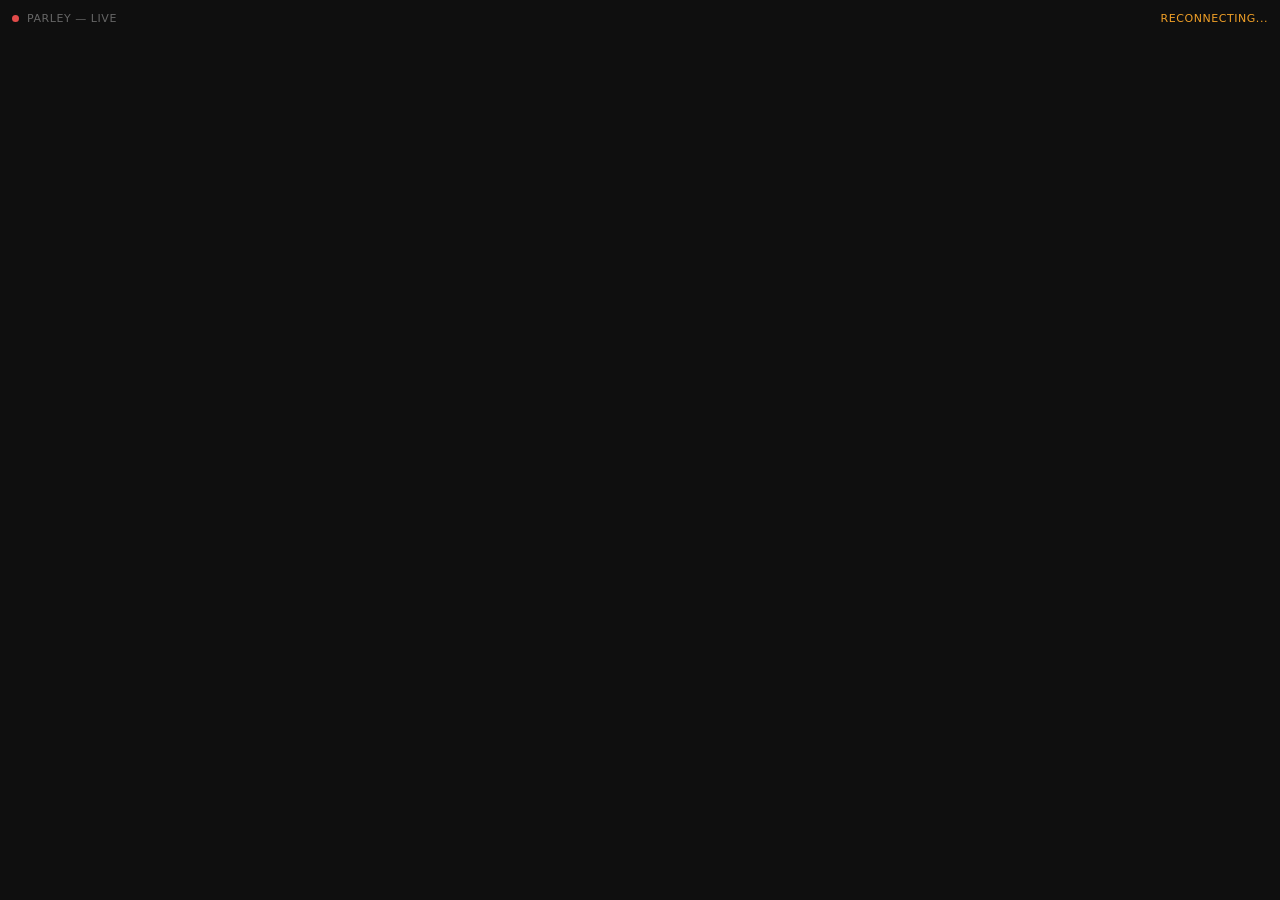
<file: overlay/index.html>
<!DOCTYPE html>
<html lang="en">
<head>
  <meta charset="UTF-8">
  <title>Parley</title>
  <link rel="stylesheet" href="/overlay/style.css">
</head>
<body>
  <div class="header">
    <div class="dot"></div>
    <span>Parley — live</span>
    <span id="status" class="status">connecting...</span>
  </div>
  <div id="feed"></div>
  <script src="/overlay/app.js"></script>
</body>
</html>
</file>
<file: overlay/style.css>
* { box-sizing: border-box; margin: 0; padding: 0; }
body { font-family: system-ui, sans-serif; background: #0f0f0f; color: #e8e8e8; padding: 12px; min-height: 100vh; }
.header { display: flex; align-items: center; gap: 8px; font-size: 11px; color: #666; margin-bottom: 14px; letter-spacing: 0.05em; text-transform: uppercase; }
.dot { width: 7px; height: 7px; border-radius: 50%; background: #e24b4a; animation: pulse 1.4s ease-in-out infinite; }
@keyframes pulse { 0%,100%{opacity:1} 50%{opacity:.3} }
.status { margin-left: auto; }
.card { background: #1a1a1a; border: 0.5px solid #2a2a2a; border-radius: 10px; padding: 12px 14px; margin-bottom: 10px; animation: slide 0.2s ease; }
@keyframes slide { from { opacity:0; transform:translateY(6px); } to { opacity:1; transform:translateY(0); } }
.card-top { display: flex; align-items: center; gap: 8px; margin-bottom: 6px; }
.badge { font-size: 9px; font-weight: 600; padding: 2px 7px; border-radius: 20px; text-transform: uppercase; letter-spacing: 0.06em; }
.badge-risk      { background: #3d1a1a; color: #f09595; }
.badge-policy    { background: #2d2210; color: #ef9f27; }
.badge-suggest   { background: #0d2416; color: #5dcaa5; }
.badge-benchmark { background: #0d1a2e; color: #85b7eb; }
.badge-clause    { background: #1e1a3a; color: #afa9ec; }
.card-title { font-size: 13px; font-weight: 500; color: #f0f0f0; }
.card-body  { font-size: 12px; color: #999; line-height: 1.5; margin-bottom: 6px; }
.card-response { font-size: 12px; color: #5dcaa5; font-style: italic; border-left: 2px solid #1d9e75; padding-left: 8px; margin-bottom: 6px; }
.card-evidence  { font-size: 11px; color: #555; }
.card-footer { display: flex; justify-content: flex-end; margin-top: 8px; }
.copy-btn { font-size: 11px; color: #555; background: none; border: 0.5px solid #2a2a2a; border-radius: 4px; padding: 3px 8px; cursor: pointer; }
.copy-btn:hover { color: #999; border-color: #444; }
</file>
